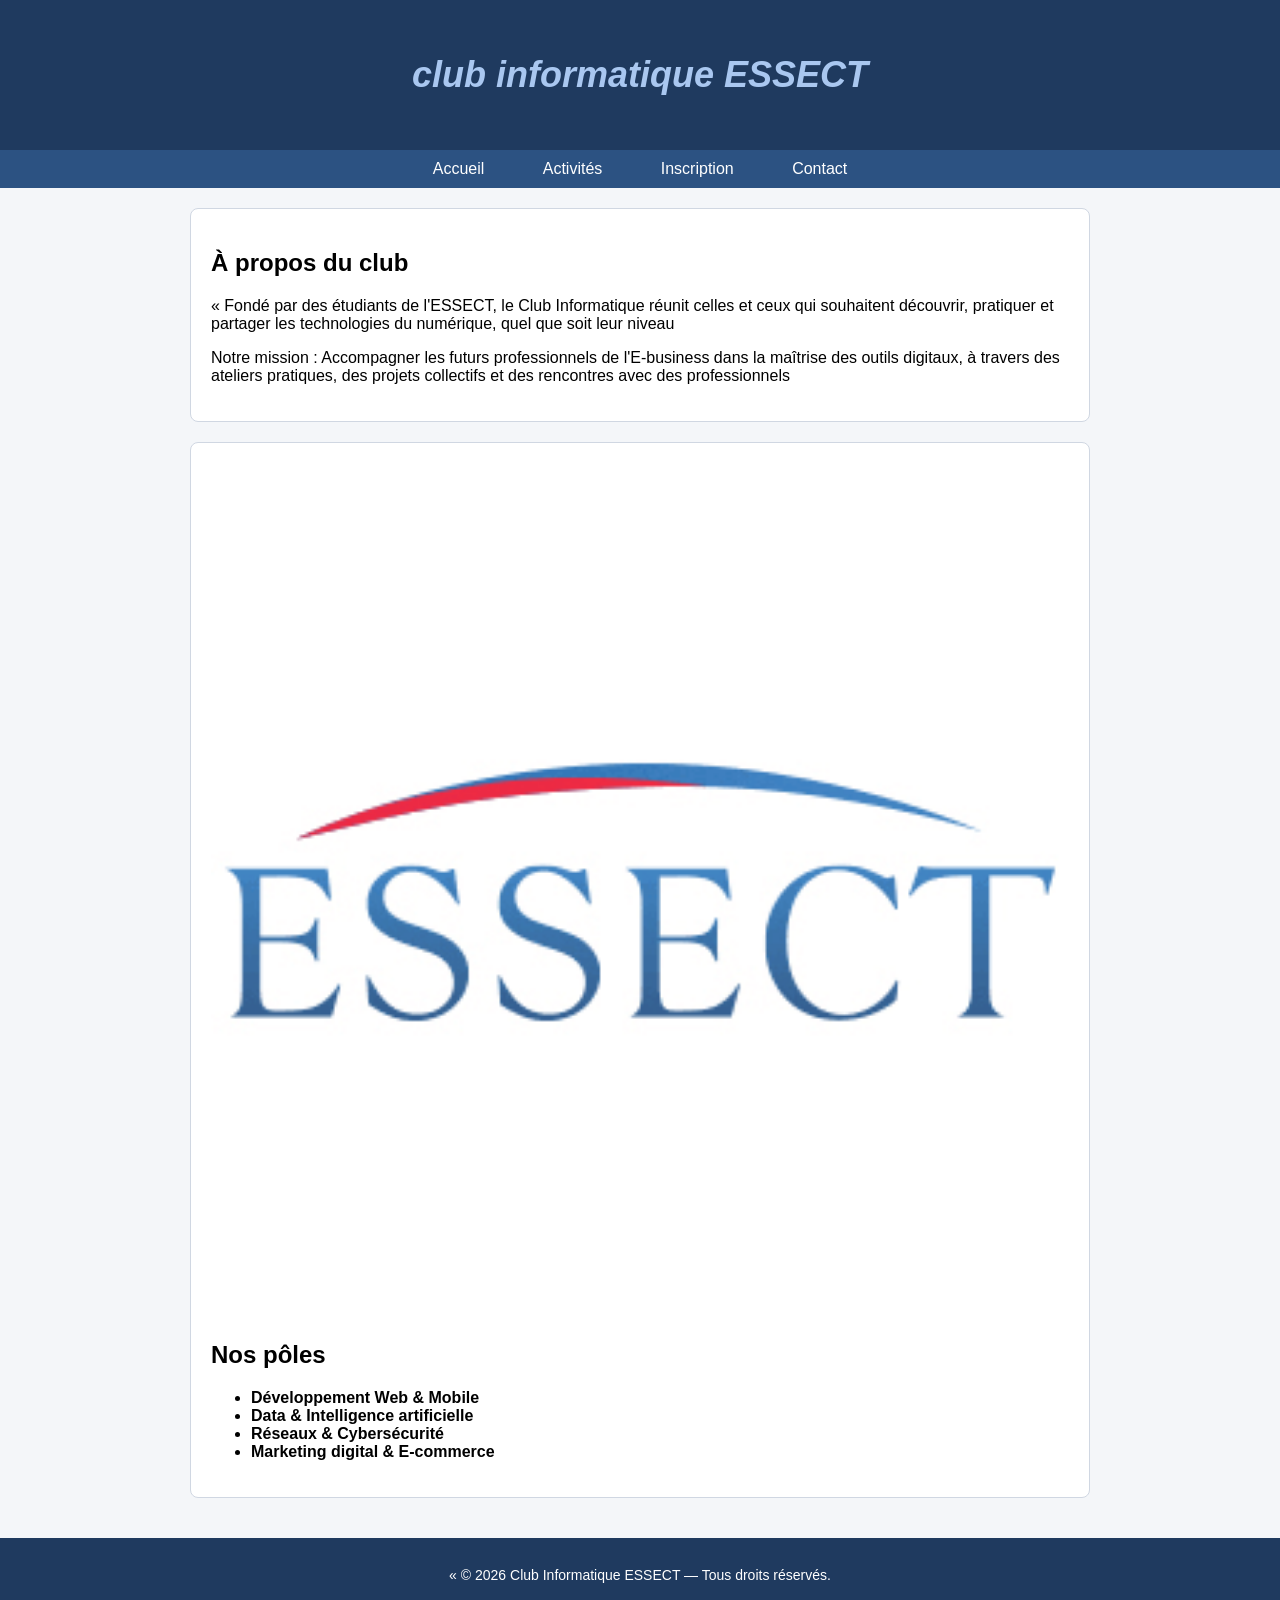
<file: index.html>
<!DOCTYPE html>
<html lang="en">
<head>
    <meta charset="UTF-8">
    <meta name="viewport" content="width=device-width, initial-scale=1.0">
    <title>club informatique ESSECT</title>
    <link rel="stylesheet" href="style.css">
</head>
<body>
    <header>
        <h1 id="slogan">club informatique ESSECT</h1>
    </header>
        <nav>
            <ul>
                <li><a href="index.html">Accueil</a></li>
                <li><a href="activite.html">Activités</a></li>
                <li><a href="inscription.html">Inscription</a></li>
                <li><a href="contact.html">Contact</a></li>
            </ul>
        </nav>
    
        <main>
            <section class="section">
                <h2>À propos du club</h2>
                <p>« Fondé par des étudiants de l'ESSECT, le Club Informatique réunit celles et ceux qui
souhaitent découvrir, pratiquer et partager les technologies du numérique, quel que soit
leur niveau
</p>    
 <p>Notre mission : Accompagner les futurs professionnels de l'E-business dans la
maîtrise des outils digitaux, à travers des ateliers pratiques, des projets collectifs et des
rencontres avec des professionnels</p>
          </section>
    <section class="section">
        <img src="img.png" alt="Logo officiel du Club
Informatique ESSECT" class="club-image">
           <h2>Nos pôles</h2>
           <ul>
            <li><strong>Développement Web & Mobile</strong></li>
            <li><strong>Data & Intelligence artificielle</strong></li>
            <li><strong>Réseaux & Cybersécurité</strong></li>
            <li><strong>Marketing digital & E-commerce</strong></li>
    </section>

        </main>
        <footer>
            <p>« © 2026 Club Informatique ESSECT — Tous droits réservés.</p>
        </footer>
    
    
    
</body>
</html>
</file>
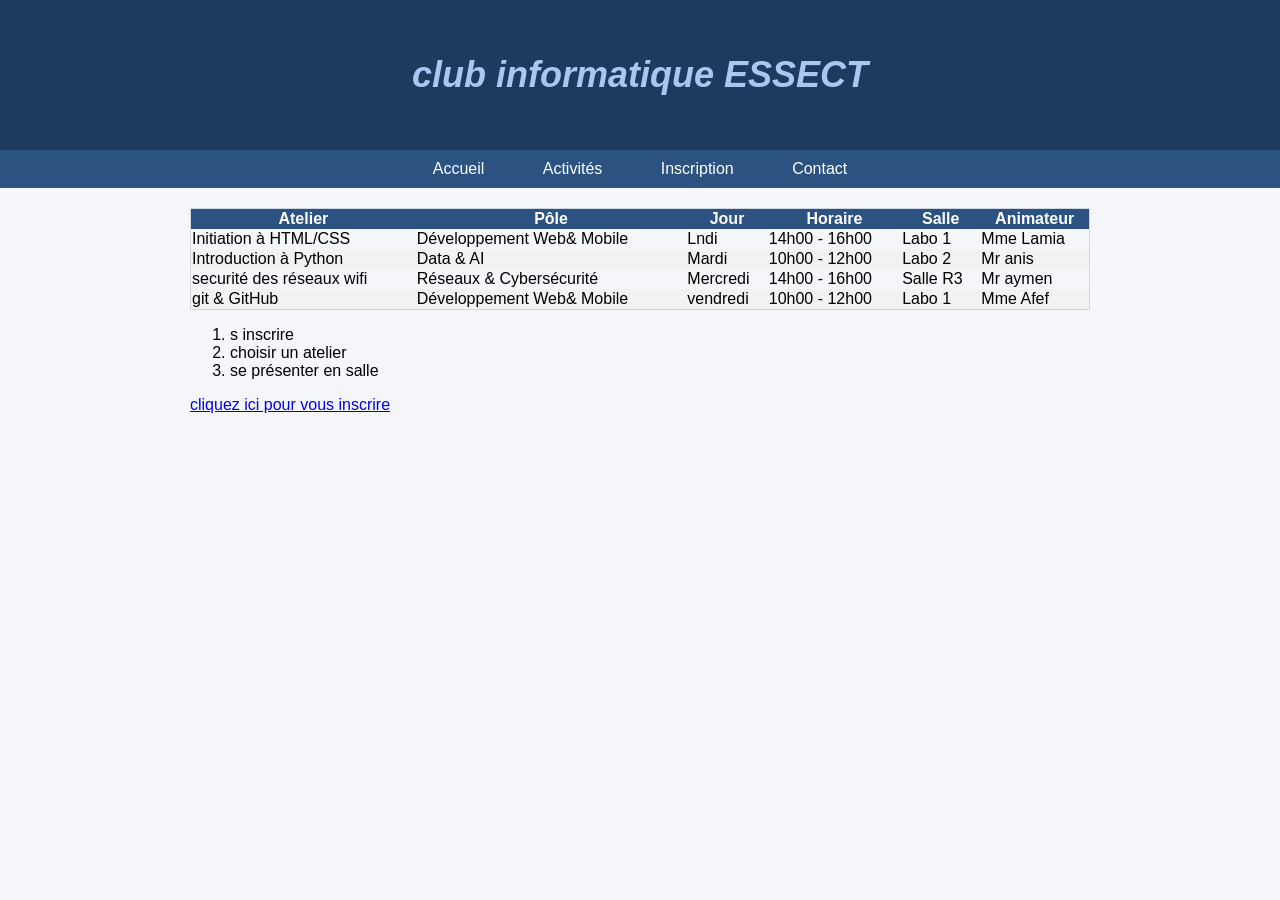
<file: activite.html>
<!DOCTYPE html>
<html lang="en">
<head>
    <meta charset="UTF-8">
    <meta name="viewport" content="width=device-width, initial-scale=1.0">
    <title>Nos Activités</title>
    <link rel="stylesheet" href="style.css">
</head>
<body>
    <header>
        <h1 id="slogan">club informatique ESSECT</h1>
    </header>
        <nav>
            <ul>
                <li><a href="index.html">Accueil</a></li>
                <li><a href="activites.html">Activités</a></li>
                <li><a href="inscription.html">Inscription</a></li>
                <li><a href="contact.html">Contact</a></li>
            </ul>
        </nav>
        <main>
            <table>
                <thead>
                    <tr>
                        <th>Atelier</th>
                        <th>Pôle</th>
                        <th>Jour</th>
                        <th>Horaire</th>
                        <th>Salle</th>
                        <th>Animateur</th>
                    </tr>
                </thead>
                <tbody>
                    <tr>
                        <td>Initiation à HTML/CSS</td>
                        <td>Développement Web& Mobile</td>
                        <td>Lndi</td>
                        <td>14h00 - 16h00</td>
                        <td>Labo 1</td>
                        <td>Mme Lamia</td>
                    </tr>
                    <tr>
                        <td>Introduction à Python</td>
                        <td>Data & AI</td>
                        <td>Mardi</td>
                        <td>10h00 - 12h00</td>
                        <td>Labo 2</td>
                        <td>Mr anis</td>
                    </tr>
                        <tr>
                        <td>securité des réseaux wifi</td>
                        <td>Réseaux & Cybersécurité</td>
                        <td>Mercredi</td>
                        <td>14h00 - 16h00</td>
                        <td>Salle R3</td>
                        <td>Mr aymen</td>
                    </tr>
                    <tr>
                        <td>git & GitHub</td>
                        <td>Développement Web& Mobile</td>
                        <td> vendredi</td>
                        <td>10h00 - 12h00</td>
                        <td>Labo 1</td>
                        <td>Mme Afef</td>
                </tbody>

            </table>
            <section class="comment participer">
                <ol>
                    <li>s inscrire </li>
                    <li>choisir un atelier</li>
                    <li>se présenter en salle </li>
                </ol>
                <a href="inscription.html">cliquez ici pour vous inscrire</a>
            </section>
        </main>
    
</body>
</html>
</file>
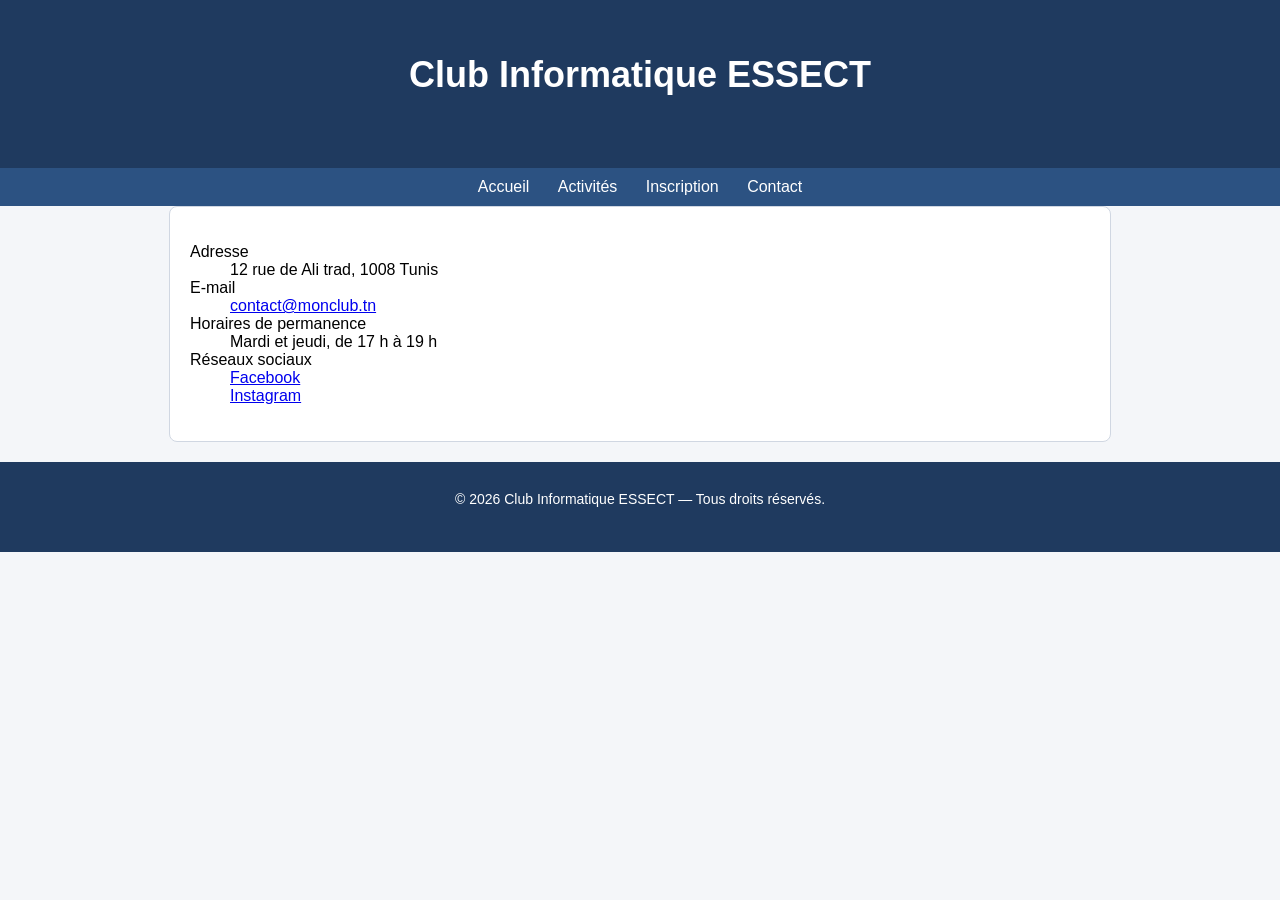
<file: contact.html>
<!DOCTYPE html>
<html lang="en">
<head>
    <meta charset="UTF-8">
    <meta name="viewport" content="width=device-width, initial-scale=1.0">
    <title>Contact</title>
    <link rel="stylesheet" href="style.css">
</head>
<body>
    <header>
        <h1>Club Informatique ESSECT</h1><br>
    </header>
    <nav>
        <a href="index.html">Accueil</a>
        <a href="activité.html">Activités</a>
        <a href="inscription.html">Inscription</a>
        <a href="contact.html">Contact</a>
    </nav>                  
    <main class="section">
    <dl>
      <dt>Adresse</dt>
      <dd>12 rue de Ali trad, 1008 Tunis</dd>

      <dt>E-mail</dt>
      <dd><a href="mailto:contact@ClubInfoESSECT.tn">contact@monclub.tn</a></dd>

      <dt>Horaires de permanence</dt>
      <dd>Mardi et jeudi, de 17 h à 19 h</dd>

      <dt>Réseaux sociaux</dt>
      <dd><a href="https://www.facebook.com/monclub" target="_blank" rel="noopener">Facebook</a></dd>
      <dd><a href="https://www.instagram.com/monclub" target="_blank" rel="noopener">Instagram</a></dd>
    </dl>
    </main>
    <footer>
        <p>© 2026 Club Informatique ESSECT — Tous droits réservés.</p><br>
    </footer>
</body>
</html>
</file>
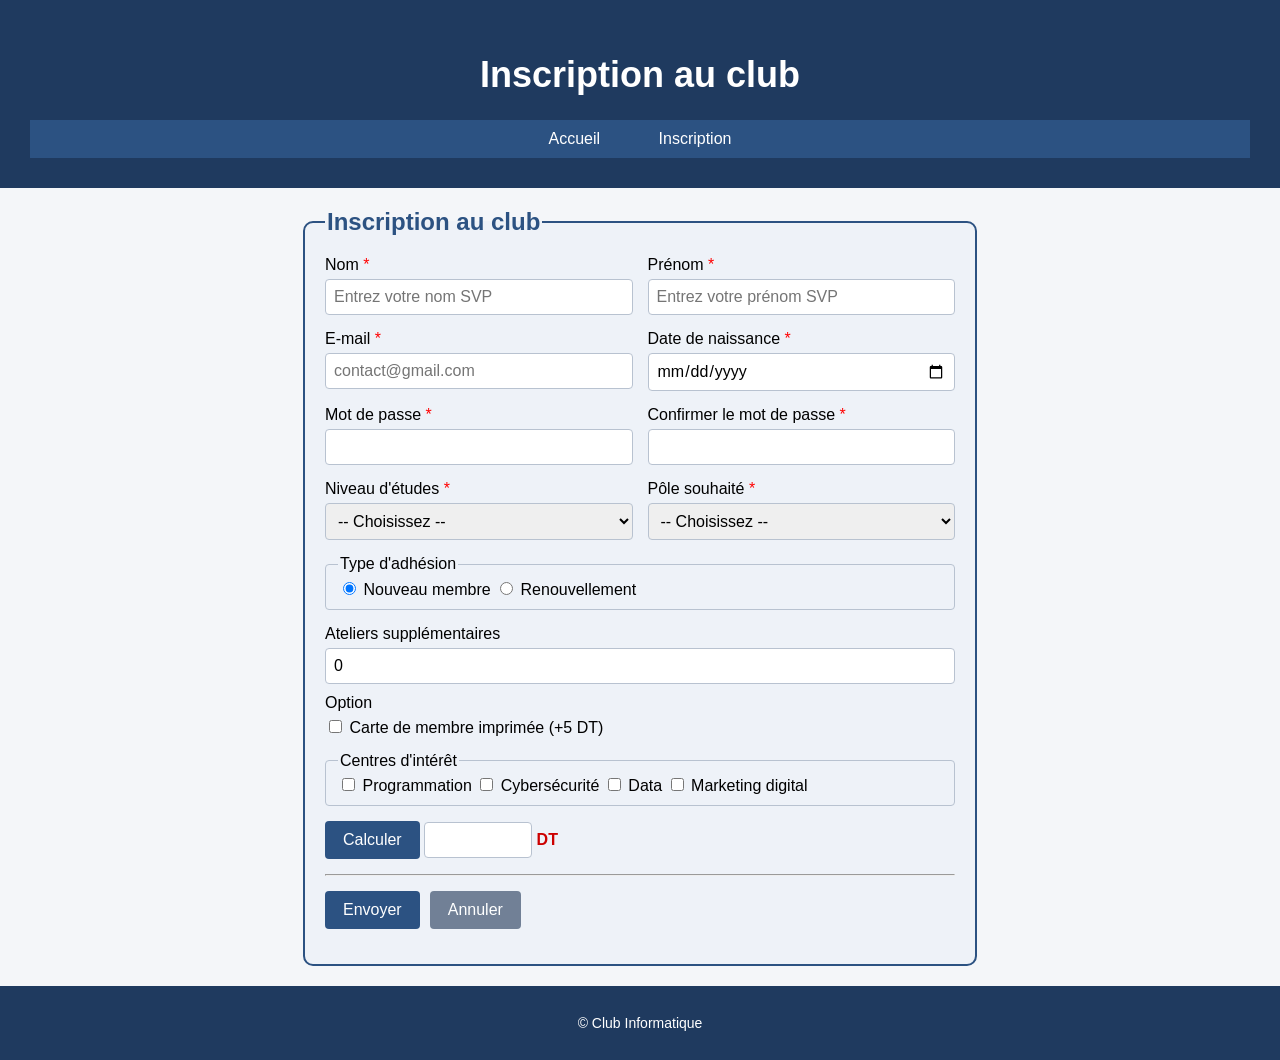
<file: inscription.html>
<!DOCTYPE html>
<html lang="fr">
<head>
  <meta charset="UTF-8">
  <meta name="viewport" content="width=device-width, initial-scale=1">
  <title>Inscription au club</title>
  <link rel="stylesheet" href="style.css">
  <link rel="stylesheet" href="inscription.css">
  <script src="inscription.js" defer></script>
</head>
<body>

  <header>
    <h1>Inscription au club</h1>
    <nav>
      <ul>
        <li><a href="index.html">Accueil</a></li>
        <!-- ... vos autres pages du TP1 ... -->
        <li><a href="inscription.html">Inscription</a></li>
      </ul>
    </nav>
  </header>

  <main>
    <form id="formInscription" action="#" method="post">
      <fieldset id="cadre">
        <legend>Inscription au club</legend>

        <!-- Ligne 1 : Nom / Prénom -->
        <div class="ligne">
          <div class="champ">
            <label for="nom" class="obligatoire">Nom</label>
            <input type="text" id="nom" name="nom" required minlength="2"
                   pattern="[A-Za-zÀ-ÿ' \-]{2,}"
                   placeholder="Entrez votre nom SVP"
                   title="Lettres, espaces, apostrophes et tirets uniquement (2 caractères minimum)">
          </div>
          <div class="champ">
            <label for="prenom" class="obligatoire">Prénom</label>
            <input type="text" id="prenom" name="prenom" required minlength="2"
                   placeholder="Entrez votre prénom SVP">
          </div>
        </div>

        <!-- Ligne 2 : E-mail / Date de naissance -->
        <div class="ligne">
          <div class="champ">
            <label for="email" class="obligatoire">E-mail</label>
            <input type="email" id="email" name="email" required
                   placeholder="contact@gmail.com"
                   title="Adresse Gmail ou Outlook uniquement (ex. contact@gmail.com)">
          </div>
          <div class="champ">
            <label for="naissance" class="A1 obligatoire">Date de naissance</label>
            <input type="date" id="naissance" name="naissance" required
                   min="1995-01-01" max="2009-12-31">
          </div>
        </div>

        <!-- Ligne 3 : Mot de passe / Confirmation -->
        <div class="ligne">
          <div class="champ">
            <label for="motdepasse" class="obligatoire">Mot de passe</label>
            <input type="password" id="motdepasse" name="motdepasse" required minlength="6">
          </div>
          <div class="champ">
            <label for="confirmation" class="obligatoire">Confirmer le mot de passe</label>
            <input type="password" id="confirmation" name="confirmation" required minlength="6">
          </div>
        </div>

        <!-- Ligne 4 : Niveau / Pôle -->
        <div class="ligne">
          <div class="champ">
            <label for="niveau" class="A1 obligatoire">Niveau d'études</label>
            <select id="niveau" name="niveau" required>
              <option value="" disabled selected>-- Choisissez --</option>
              <optgroup label="Licence">
                <option value="L1">1ère année</option>
                <option value="L2">2ème année</option>
                <option value="L3">3ème année</option>
              </optgroup>
              <optgroup label="Master">
                <option value="M1">1ère année</option>
                <option value="M2">2ème année</option>
              </optgroup>
            </select>
          </div>
          <div class="champ">
            <label for="pole" class="A1 obligatoire">Pôle souhaité</label>
            <select id="pole" name="pole" required>
              <option value="" disabled selected>-- Choisissez --</option>
              <optgroup label="Technique">
                <option value="web">Développement Web &amp; Mobile</option>
                <option value="data">Data &amp; IA</option>
                <option value="reseaux">Réseaux &amp; Cybersécurité</option>
              </optgroup>
              <optgroup label="Business">
                <option value="marketing">Marketing digital &amp; E-commerce</option>
              </optgroup>
            </select>
          </div>
        </div>

        <!-- Type d'adhésion -->
        <fieldset>
          <legend class="A1">Type d'adhésion</legend>
          <input type="radio" id="adhNouveau" name="adhesion" value="nouveau" checked>
          <label for="adhNouveau">Nouveau membre</label>
          <input type="radio" id="adhRenouv" name="adhesion" value="renouvellement">
          <label for="adhRenouv">Renouvellement</label>
        </fieldset>

        <!-- Ateliers supplémentaires -->
        <div class="champ">
          <label for="nbAteliers" class="A2">Ateliers supplémentaires</label>
          <input type="number" id="nbAteliers" name="nbAteliers" value="0" min="0" max="10">
        </div>

        <!-- Option -->
        <div class="champ">
          <span class="A2">Option</span>
          <div>
            <input type="checkbox" id="carte" name="carte" value="oui">
            <label for="carte">Carte de membre imprimée (+5 DT)</label>
          </div>
        </div>

        <!-- Centres d'intérêt -->
        <fieldset>
          <legend class="A1">Centres d'intérêt</legend>
          <input type="checkbox" id="int1" name="interets" value="prog">
          <label for="int1">Programmation</label>
          <input type="checkbox" id="int2" name="interets" value="cyber">
          <label for="int2">Cybersécurité</label>
          <input type="checkbox" id="int3" name="interets" value="data">
          <label for="int3">Data</label>
          <input type="checkbox" id="int4" name="interets" value="marketing">
          <label for="int4">Marketing digital</label>
        </fieldset>

        <div class="calcul">
          <button type="button" id="btnCalculer">Calculer</button>
          <input type="text" id="cotisation" name="cotisation" readonly>
          <span class="unite">DT</span>
        </div>

        <hr>
        <p id="message"></p>

        <div class="boutons">
          <button type="submit">Envoyer</button>
          <button type="reset">Annuler</button>
        </div>

      </fieldset>
    </form>
  </main>

  <footer>
    <p>&copy; Club Informatique</p>
  </footer>

</body>
</html>
</file>
<file: style.css>
body{
    font-family: Arial, sans-serif;
    background-color: #F4F6F9;
    margin: 0;
}
header{
    background-color: #1f3a5f;
    color: white;
    padding: 30px;
    text-align: center;
}
h1{
    font-size: 36px;
}
#slogan{
    font-style: italic;
    color: #a9c7f0;
}
nav{
    background-color: #2c5282;
    text-align: center;
    padding: 10px ;
}
nav ul{
    list-style-type: none;
    margin: 0;
    padding: 0;
}
nav li{
    display: inline;
    margin: 15px;
}
nav a{
    color: white;
    text-decoration: none;
    padding: 8px 12px;
}
nav a:hover{
    background-color: #1f3a5f;
    border-radius: 4px;
}
main{
    width: 900px;
    margin: 0 auto;
    padding: 20px;
}
.section{
    background-color: white;
    border: 1px solid #d0d7e2;
    border-radius: 8px;
    padding: 20px;
    margin-bottom: 20px;
}
main img{
    width: 100%;
    display: block;
    margin: 0;
    border-radius: 8px;
}
footer{
    background-color: #1f3a5f;
    color: white;
    text-align: center;
    padding: 15px;
    font-size: 14px;
}
table{
    width: 100%;
    border-collapse: collapse;
    border: 1px solid #d0d7e2;
    padding: 10px;
}
th{
    background-color:#2c5282;
    color: white;
}
tr:nth-child(even){
    background-color: #f2f2f2;
}
tr:hover{
    background-color: #e0e0e0;
}
</file>
<file: inscription.css>
#cadre {
  width: 70%;
  margin: 0 auto;
  border: 2px solid #2C5282;
  border-radius: 10px;
  background-color: #EEF2F8;
  padding: 20px;
}

#cadre > legend {
  color: #2C5282;
  font-size: 24px;
  font-weight: bold;
}

#cadre fieldset {
  border: 1px solid #B8C2D0;
  border-radius: 4px;
  margin: 15px 0;
}

input[type="text"],input[type="email"],
input[type="password"],input[type="date"],
input[type="number"],select 
{
  padding: 8px;
  border: 1px solid #B8C2D0;
  border-radius: 4px;
  font-family: inherit;
  font-size: 1rem;
}

#cotisation {
  width: 90px;
  text-align: right;
  font-weight: bold;
  color: #C00;
}
.unite {
  font-weight: bold;
  color: #C00;
}

/* Message d'erreur : invisible tant qu'il est vide */
#message {
  border: 1px solid red;
  color: red;
  padding: 8px;
}
#message:empty {
  display: none;
}

button {
  background-color: #2C5282;
  color: #fff;
  border: none;
  border-radius: 4px;
  padding: 10px 18px;
  font-size: 1rem;
  cursor: pointer;
}
button:hover {
  background-color: #1A365D;
}
button[type="reset"] {
  background-color: #718096;
}
button[type="reset"]:hover {
  background-color: #4A5568;
}


.ligne {
  display: grid;
  grid-template-columns: 1fr 1fr;
  gap: 15px;
  margin-bottom: 15px;
}

.champ {
  display: flex;
  flex-direction: column;
  gap: 5px;
  margin-bottom: 10px;
}
.ligne .champ {
  margin-bottom: 0;
}

.obligatoire::after {
  content: " *";
  color: red;
}

.reglement,.calcul,.boutons {
  margin: 15px 0;
}
.boutons {
  display: flex;
  gap: 10px;
}

@media (max-width: 700px) {
  #cadre {
    width: auto;
  }
  .ligne {
    grid-template-columns: 1fr;
  }
}
</file>
